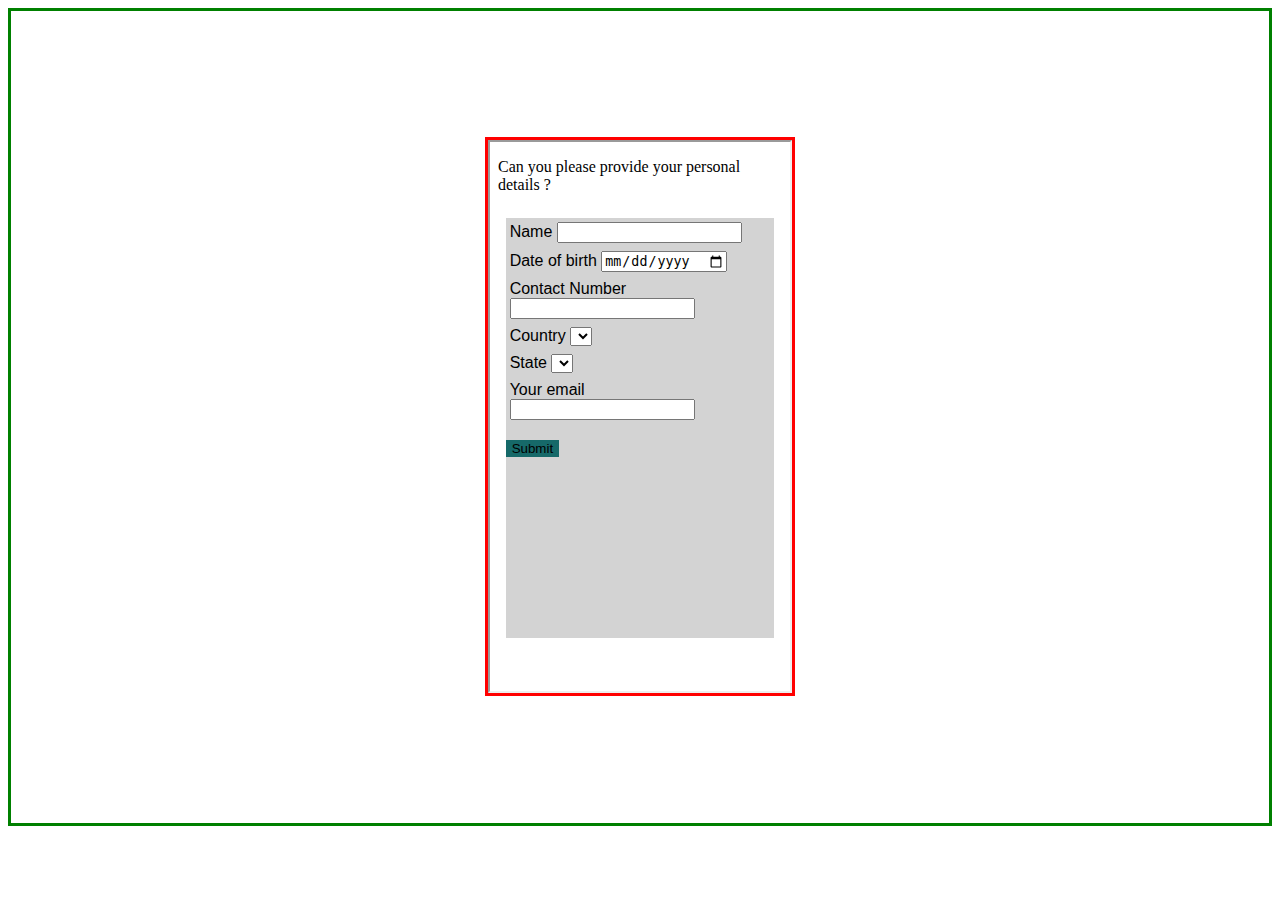
<file: index.html>
<!DOCTYPE html>
<html lang="en">
<head>
    <meta charset="UTF-8">
    <meta http-equiv="X-UA-Compatible" content="IE=edge">
    <meta name="viewport" content="width=device-width, initial-scale=1.0">
    <title>Document</title>
    <link rel="stylesheet" href="style.css">
    <script>
        window.addEventListener('message', function(event) {
       const receivedMessage = event.data; // Message received from child
        document.getElementById('output').innerHTML = receivedMessage;
        }); 
    </script>

</head>
<body>
    <div class="parent">
        <div class="iframediv">
            <iframe src="form.html" width="300" height="549"></iframe>
        </div>
        <div class="bottom">
            <p id="output"></p>
        </div>
    </div>
    

</body>
</html>
</file>
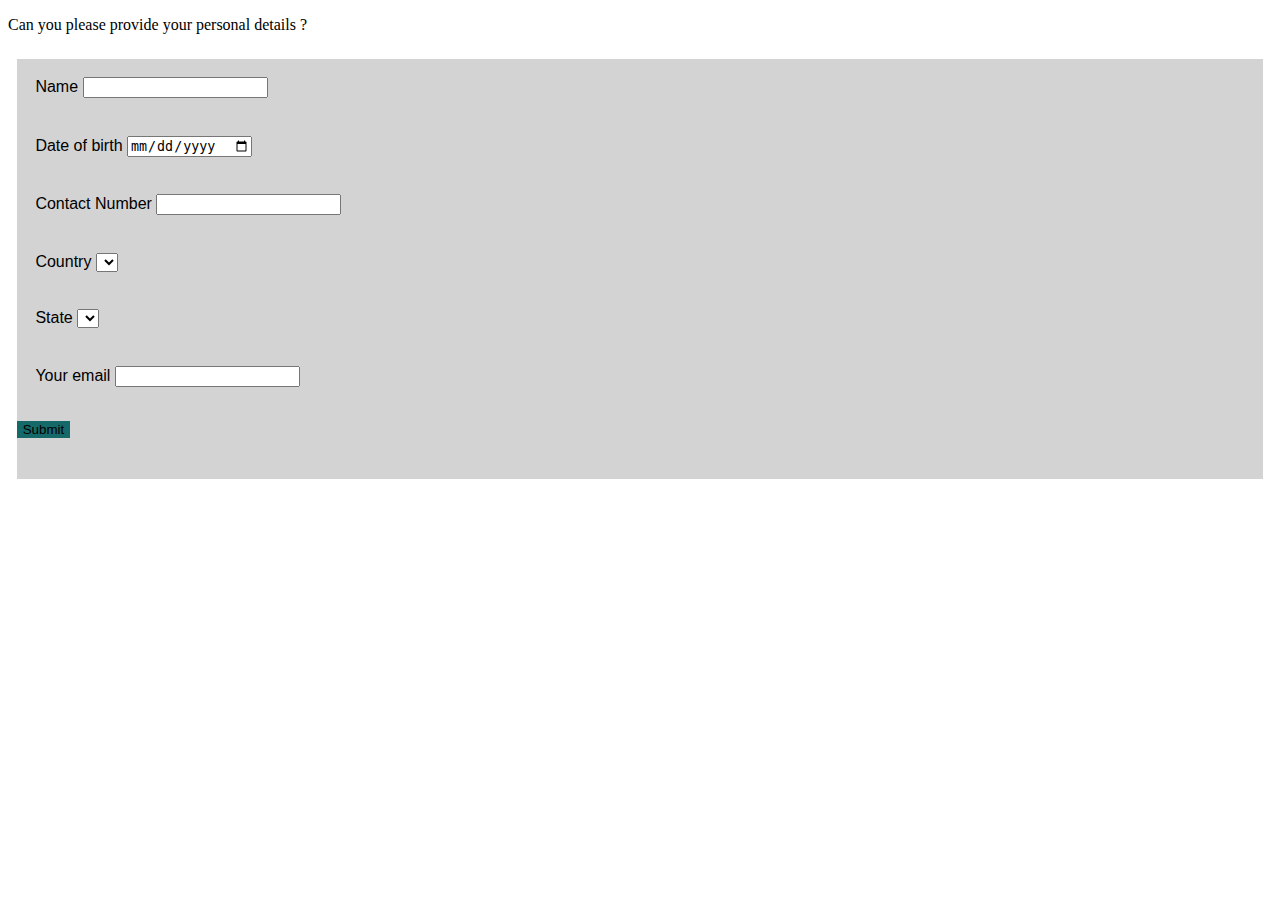
<file: form.html>
<!DOCTYPE html>
<html lang="en">
<head>
    <title>Document</title>
    <link rel="stylesheet" href="style.css">
    <script src="App.js"></script>
   
    <link href="https://cdn.jsdelivr.net/npm/bootstrap@5.2.3/dist/css/bootstrap.min.css" rel="stylesheet" integrity="sha384-rbsA2VBKQhggwzxH7pPCaAqO46MgnOM80zW1RWuH61DGLwZJEdK2Kadq2F9CUG65" crossorigin="anonymous"> 
</head>
    <body>
        <div class="sample-form">
            
            <p>Can you please provide your personal details ?</p>
            <form action="" onsubmit="return ValidationEvent()">
                <div id="survey-form">
                    <div id="survey3">
                        <div class="form-group">
                        <label for="name">Name</label>
                        <input type="text" class="form-control" id="userName" >
                        </div>
                        <div class="form-group">
                            <label for="birthDate">Date of birth</label>
                            <input type="date" class="form-control" id="dateOfBirth">  
                        </div>
                        <div class="form-group">
                            <label for="contactNumber">Contact Number</label>
                            <input type="text" class="form-control" id="contactNumber">  
                        </div>
                        <div class="form-group">
                            <label for="country">Country</label>
                            <select id="countries" class="form-select" onchange="addStates()">
                            </select>
                        </div>
                        <div class="form-group">
                            <label for="state">State</label>
                            <select id="states" class="form-select">
                                
                            </select>
                        </div>
                        <div class="form-group">
                            <label for="email">Your email</label>
                            <input type="text" class="form-control" id="email" >
                        </div>
                        <button id="submit" type="submit" class="btn btn-primary">Submit</button>
                    </div>
                </div>
            </form>
        </div>
    </body>
</html>
</file>
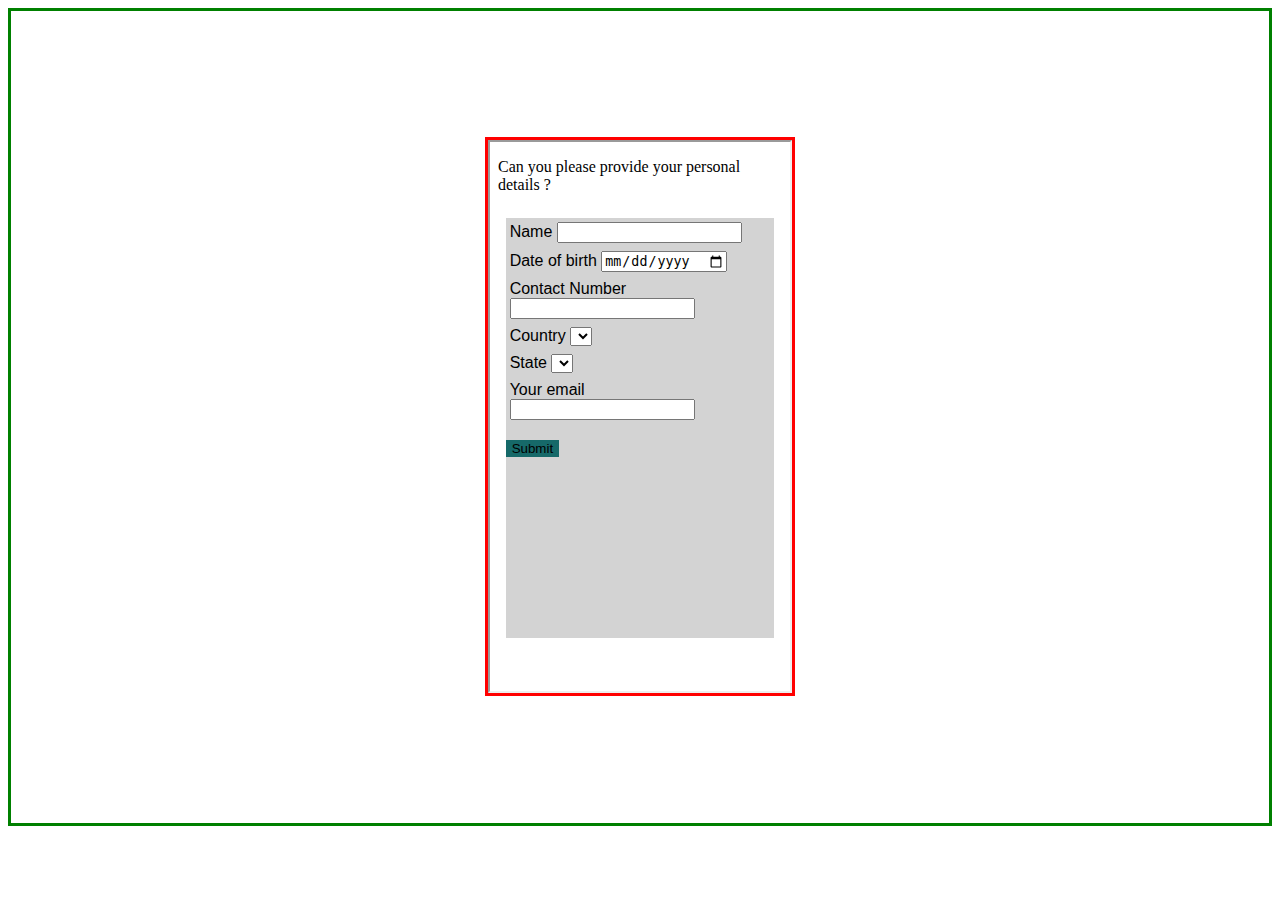
<file: main.html>
<!DOCTYPE html>
<html lang="en">
<head>
    <meta charset="UTF-8">
    <meta http-equiv="X-UA-Compatible" content="IE=edge">
    <meta name="viewport" content="width=device-width, initial-scale=1.0">
    <title>Document</title>
    <link rel="stylesheet" href="style.css">
    <script>
        window.addEventListener('message', function(event) {
       const receivedMessage = event.data; // Message received from child
        document.getElementById('output').innerHTML = receivedMessage;
        }); 
    </script>

</head>
<body>
    <div class="parent">
        <div class="iframediv">
            <iframe src="form.html" width="300" height="549"></iframe>
        </div>
        <div class="bottom">
            <p id="output"></p>
        </div>
    </div>
    

</body>
</html>
</file>
<file: style.css>
.parent{
    margin: auto;
    padding: 10%;
    border: green solid;
    justify-content: center;
    display:flex;
    block-size: 300;
}
#survey-form {
  display: flex;
  flex-direction: column;
  border-style: solid;
  block-size: 450px;
  border-color: white;
  padding: 0.3vh;
  font-family: "Poppins", sans-serif;

}

#survey3{
  background-color: lightgrey;
  border-style: solid;
  block-size: 420px;
  border-color:white;
  font-family: "Poppins", sans-serif;
}

.iframediv{
  border: red solid;
   
   justify-content: center;
   display: flex;
}

.bottom{
    position: absolute;
    padding-top: 35rem;
}


#submit{
    margin-top: 1rem;
    background-color: #166969;
    border: none;
}

.form-group{
  padding: 1.5%;
}
.sample-form{
  background-color: white;
  
}
</file>
